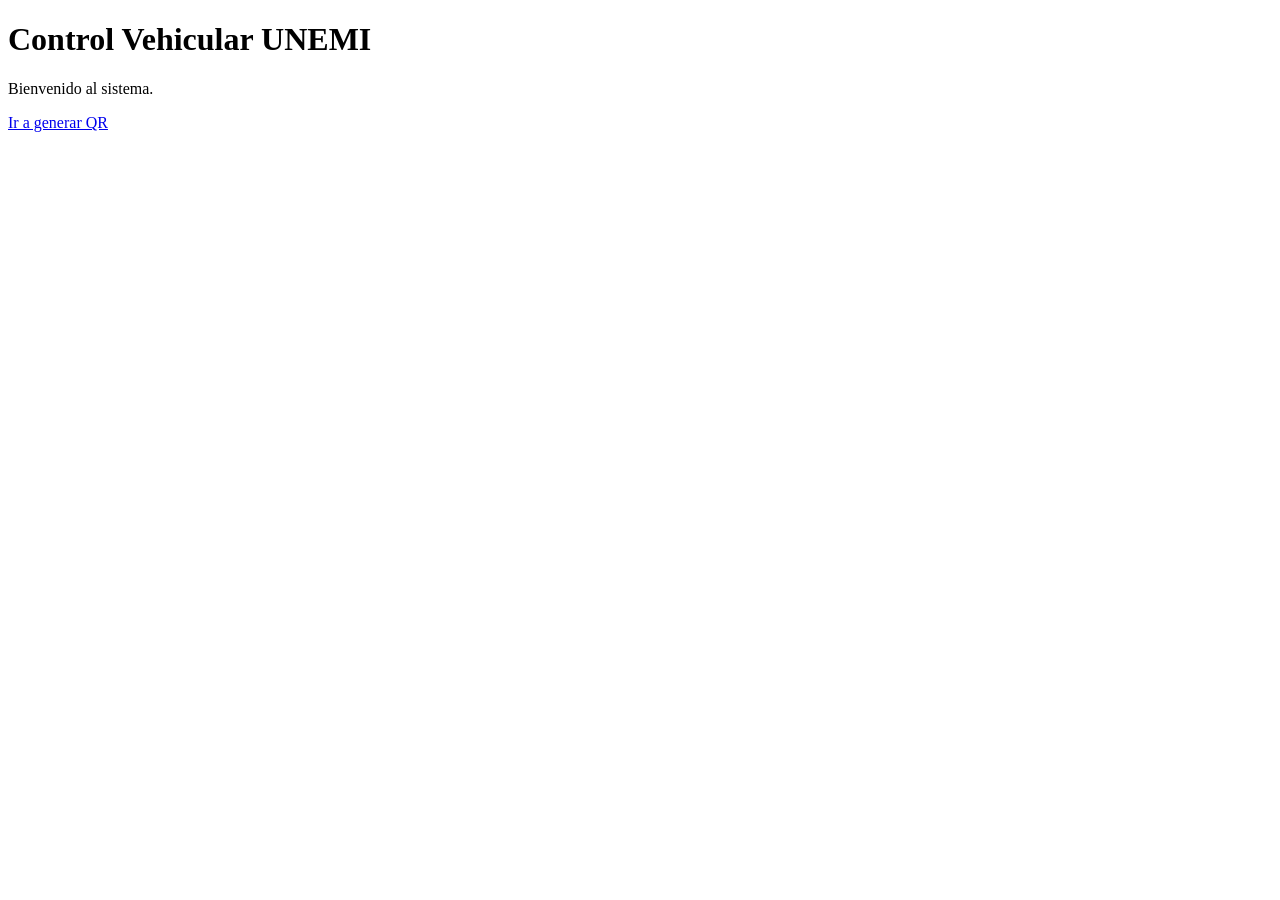
<file: unemi_control_vehicular/templates/control_acceso/home.html>
<!DOCTYPE html>
<html lang="es">
<head>
    <meta charset="UTF-8">
    <meta name="viewport" content="width=device-width, initial-scale=1.0">
    <title>{{ title }}</title>
</head>
<body>
    <h1>Control Vehicular UNEMI</h1>
    <p>Bienvenido al sistema.</p>
    <p><a href="/control/generar-qr/1/">Ir a generar QR</a></p>
</body>
</html>
</file>
